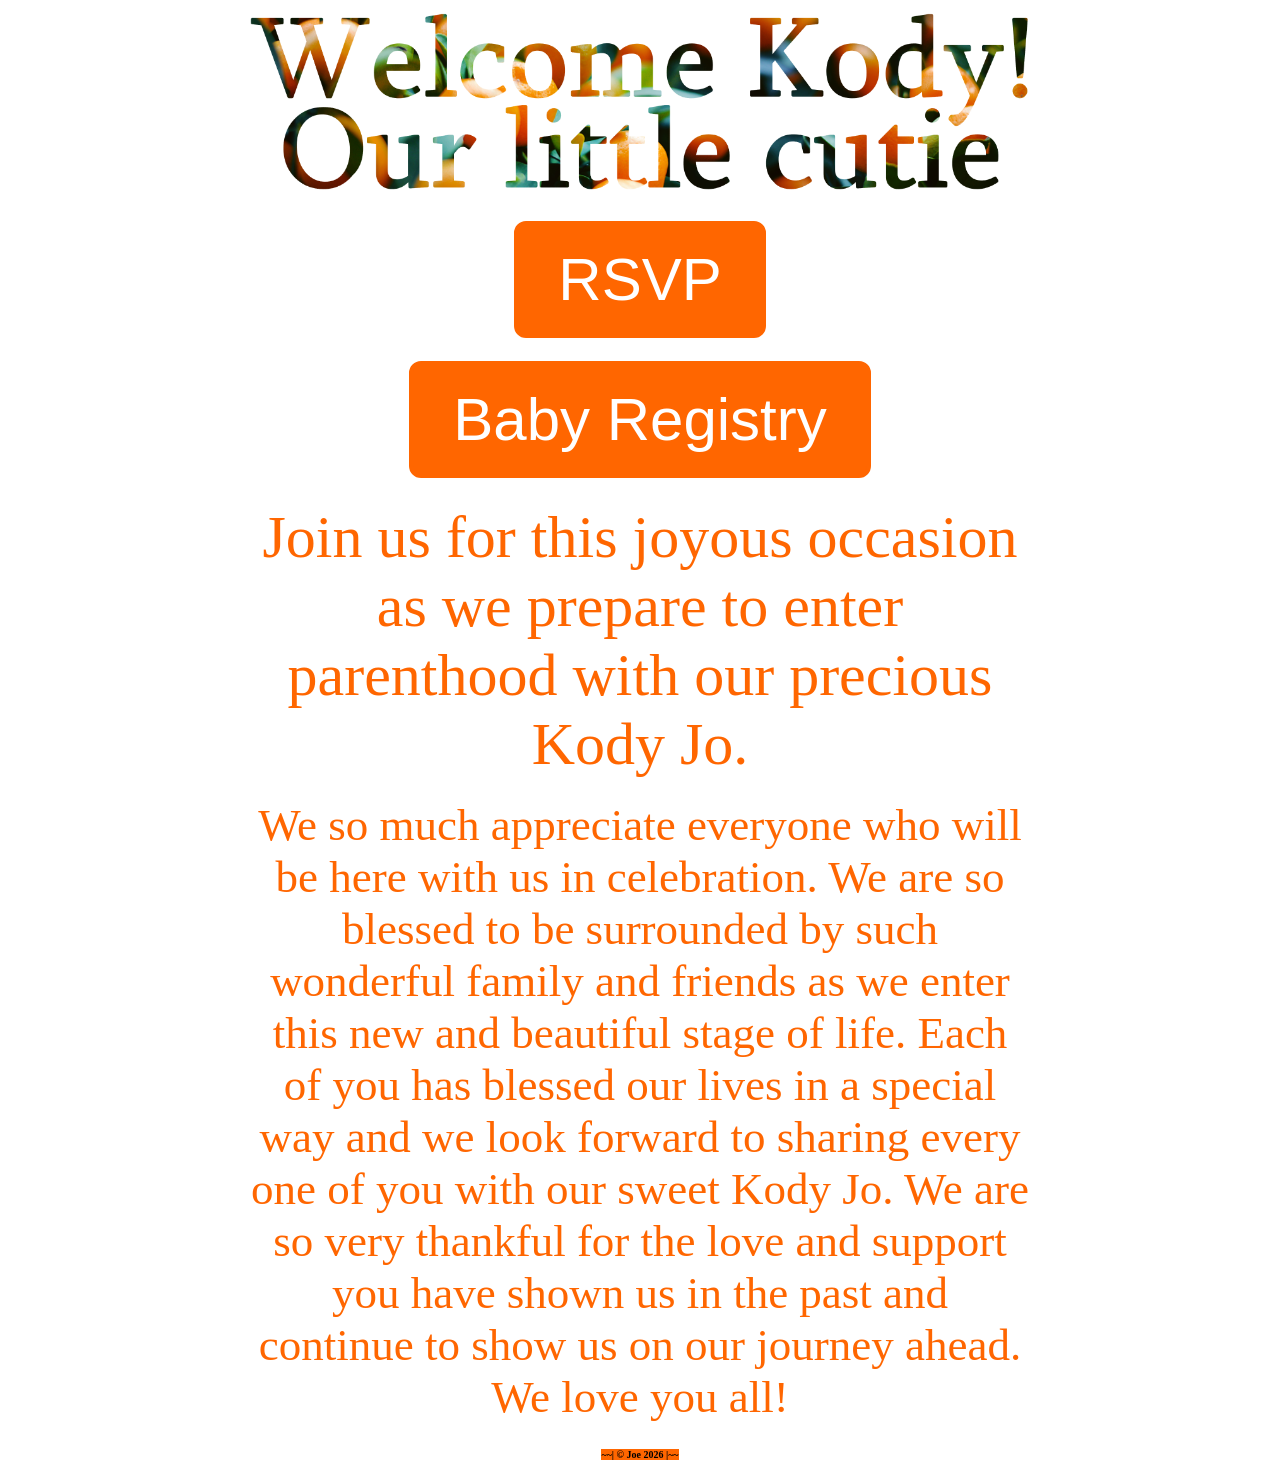
<file: index.html>
<!DOCTYPE html>
<html>

<head>
  
  <title>Welcome Kody!</title>
  <link rel="stylesheet" href="css/page.css">
  
</head>

<body>

<div class="top-bar">

  <header>
    <img src="media/welcome-kody.png" alt="Welcome Kody!">
  </header>

  <!-- When adding links make sure to update the CSS grid! -->

</div>

<div class="buttons">

  <div class="button1">
    <div> <button class="button" onclick="document.location='forum.html'">RSVP</button> </div>
  </div>
  <div class="button2">
    <div> <button class="button" onclick="document.location='https://my.babylist.com/baby-reg-cassidy-curry'">Baby Registry</button> </div>
  </div>

</div>

<div class="box">

  <main>
    <p>Join us for this joyous occasion as we prepare to enter parenthood with our precious Kody Jo.</p>
	<br>
	<p style="font-size: 45px;">We so much appreciate everyone who will be here with us in celebration. We are so blessed to be surrounded by such wonderful family and friends as we enter this new and beautiful stage of life. Each of you has blessed our lives in a special way and we look forward to sharing every one of you with our sweet Kody Jo. We are so very thankful for the love and support you have shown us in the past and continue to show us on our journey ahead. We love you all! </p>
  </main>

</div>

  <footer>
    <p><mark>~~| &copy; Joe 2026 |~~</mark></p>
  </footer>

</body>

</html>
</file>
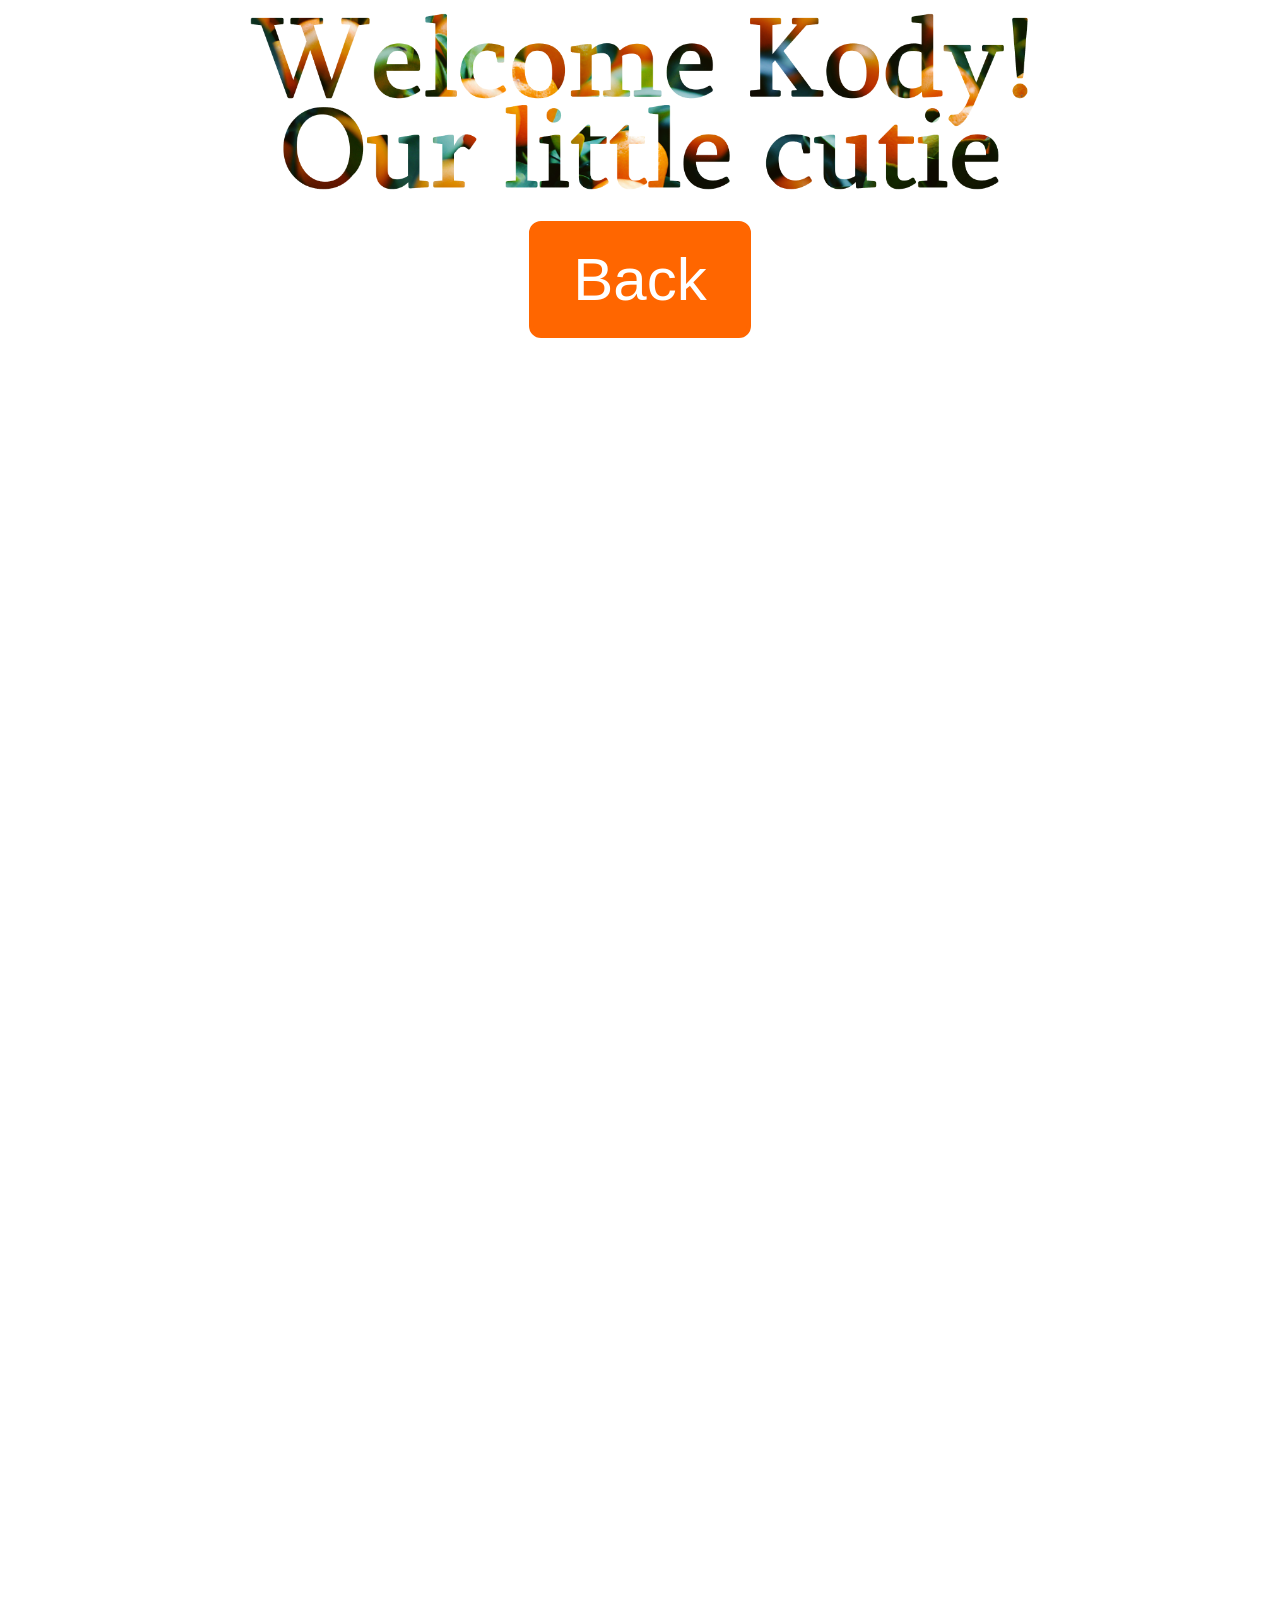
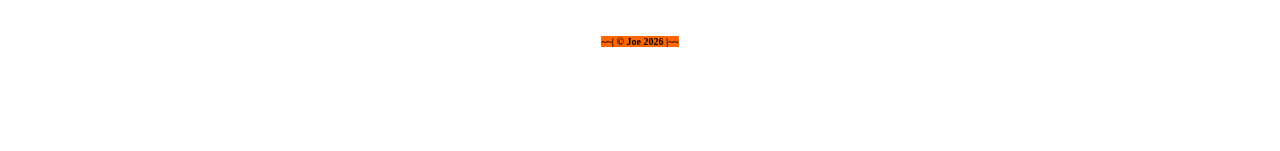
<file: forum.html>
<!DOCTYPE html>
<html>

<head>
  
  <title>RSVP</title>
  <link rel="stylesheet" href="css/page.css">
  
</head>

<body>

<div class="top-bar">

  <header>
    <img src="media/welcome-kody.png" alt="Welcome Kody!">
  </header>

  <!-- When adding links make sure to update the CSS grid! -->

</div>

<div class="buttons">

  <div class="button1">
    <div> <button class="button" onclick="document.location='index.html'">Back</button> </div>
  </div>

</div>

<div class="box">

  <main>
    <br>
	<br>
	<br>
	<br>
	<br>
	<br>
	<br>
    <div style="display: flex; justify-content: center;">
      <iframe src="https://docs.google.com/forms/d/e/1FAIpQLScHXH49geohM_lKD-rjOq8z7k_6Ibm_H1jv0qcd6aeCn6xtLQ/viewform?embedded=true" width="800" height="1118" frameborder="0" marginheight="0" marginwidth="0" style="transform: scale(1.25);">Loading…</iframe>
	</div>
  </main>

</div>

  <footer>
    <p><mark>~~| &copy; Joe 2026 |~~</mark></p>
  </footer>

</body>

</html>
</file>
<file: css/page.css>
@font-face {
    font-family: 'FreeMono';
    src: url('../fonts/FreeMono.woff') format('woff');
    font-weight: normal;
    font-style: normal;
}

@font-face {
    font-family: 'FreeMono';
    src: url('../fonts/FreeMonoBold.woff') format('woff');
    font-weight: bold;
    font-style: normal;
}

@font-face {
    font-family: 'FreeMono';
    src: url('../fonts/FreeMonoOblique.woff') format('woff');
    font-weight: normal;
    font-style: italic;
}

@font-face {
    font-family: 'FreeMono';
    src: url('../fonts/FreeMonoBoldOblique.woff') format('woff');
    font-weight: bold;
    font-style: italic;
}

/* Change --theme-color to change the sites accent color. */
/* Change --bg-color to change the sites background. */

:root {
    --theme-color: #ff6600;
    --bg-color: white;
}

body {
    font-family: 'Brush Script MT', cursive;
    background-color: var(--bg-color);
    color: var(--theme-color);
}

.box {
    max-width: 800px;
    margin: 5px auto;
    /* border: white 1px solid; */
    display: grid;
    grid-gap: 5px;
    grid-template-columns: minmax(0, 1fr);
    grid-template-rows: max-content auto;
}

.buttons {
    max-width: 800px;
    margin: 5px auto;
    /* border: white 1px solid; */
    display: grid;
    grid-gap: 5px;
    grid-template-columns: minmax(0, 1fr);
    grid-template-rows: max-content auto;
}

.buttons .button1 div {
    /* border: var(--theme-color) 1px solid; */
    grid-row: 1 / 2;
    text-align: center;
    padding: 5px;	
}

.buttons .button2 div {
    /* border: var(--theme-color) 1px solid; */
    grid-row: 2 / 3;
    text-align: center;
    padding: 5px;	
}

.top-bar {
    max-width: 800px;
    margin: auto auto;
    display: grid;
    grid-gap: 5px;
    grid-template-columns: auto;
    grid-template-rows: auto;
}

.top-bar div {
    border: var(--theme-color) 1px solid;
    grid-row: 2 / 3;
    text-align: center;
    padding: 5px;
}

header {
    color: var(--theme-color);
    grid-row: 1 / 2;
    /* You'll need to update the grid-column 1 / # number based on how many links you have in the top bar. */
    grid-column: 1 / 3;
    text-align: center;
    font-size: 30px;
    margin: 5px;
    padding: 0px;
}

main {
    background-color: var(--bg-color);
    /* border: var(--theme-color) 1px solid; */
    color: var(--theme-color);
    margin: 0px;
    padding: 10px;
    grid-row: 1 / 2;
    grid-column: 1 / 2;
}

h1 {
    font-family: 'FreeMono';
    font-weight: normal;
    font-style: normal;
}

mark {
    background-color: var(--theme-color);
}

.right {
    float: right;
    border: var(--theme-color) 1px dashed;
}

footer {
    font-size: 10px;
    text-align: center;
    font-weight: bold;
}

ul li::marker {
    content: none;
}

ul {
    padding: 0;
    margin: 10px 0;    
}

ul {
    margin: 0px;
}

header h1 {
    margin: 0px;
}

main p {
    margin: 1px;
	font-size: 60px;
	text-align: center;
}

a {
    color: var(--theme-color);
    font-weight: bold;
}

a:hover {
    color: darkgray;
    text-decoration: none;
}

a:visited {
    color: gray;
    font-weight: bold;
}

header img {
	width: 100%;
}

.button {
	border: 4px solid var(--theme-color);
	border-radius: 12px;
	color: white;
	padding: 20px 40px;
	text-align: center;
	text-decoration: done;
	display: inline-block;
	font-size: 60px;
	margin: 4px 2px;
	cursor: pointer;
	background-color: var(--theme-color);
	transition-duration: 0.4s;
}

.button:hover {
	background-color: white;
	color: var(--theme-color);
}
</file>
